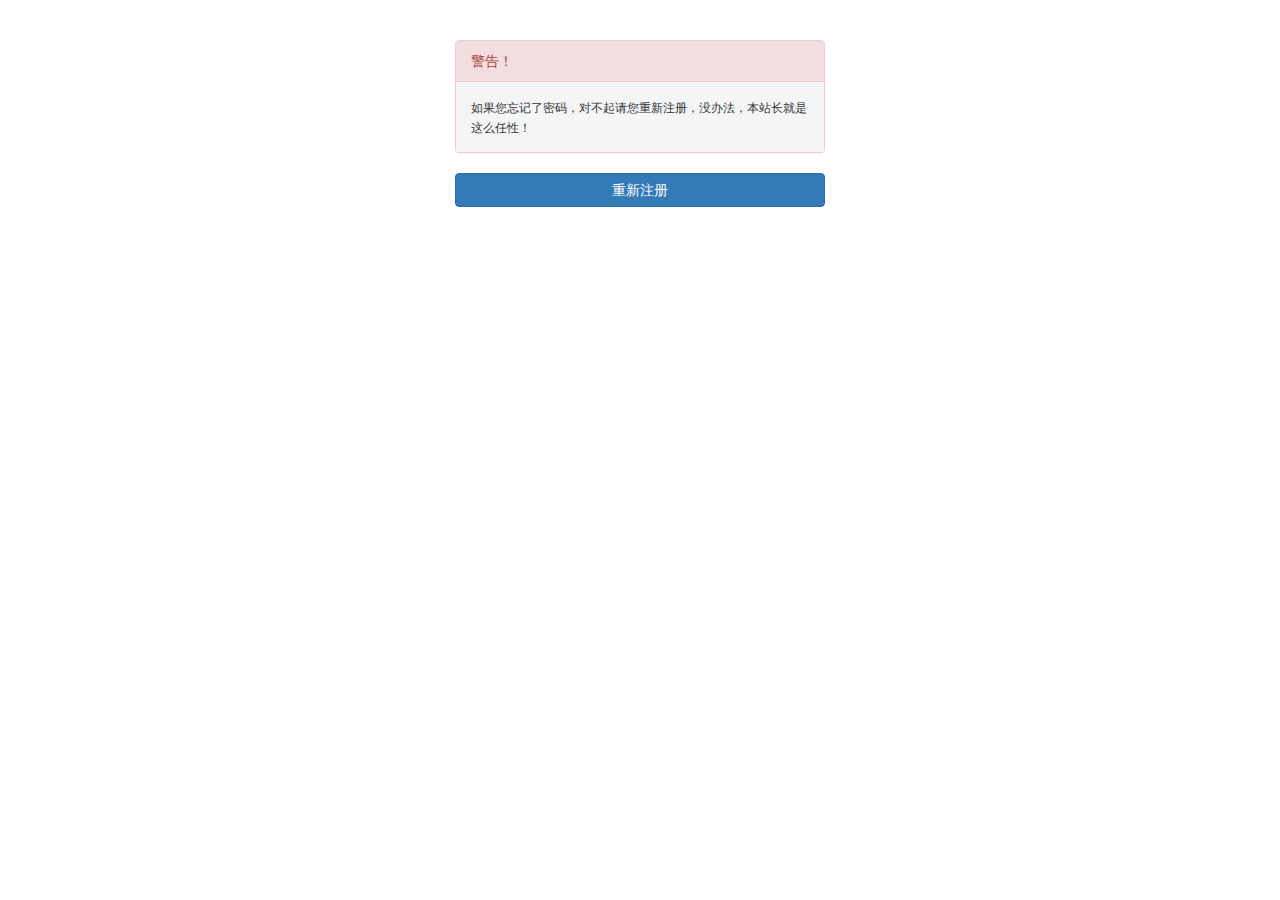
<file: danger.html>
<!DOCTYPE html>
<html lang="en">
<head>
    <meta charset="UTF-8">
    <meta name="viewport" content="width=device-width, initial-scale=1.0">
    <meta http-equiv="X-UA-Compatible" content="ie=edge">
    <title>password</title>
    <link rel="stylesheet" href="css/bootstrap.min.css">
    <link rel="stylesheet" href="css/main.css">
</head>
<body>
    <div class="container container-small">
        <div class="panel panel-danger">
            <div class="panel-heading">
警告！
            </div>
            <div class="panel-body" style="background:#f4f5f6;">
               <small>如果您忘记了密码，对不起请您重新注册，没办法，本站长就是这么任性！</small> 
            </div>
        </div>
        <a href="./login.html" class="btn btn-primary btn-block">重新注册</a>
    </div>
</body>
</html>
</file>
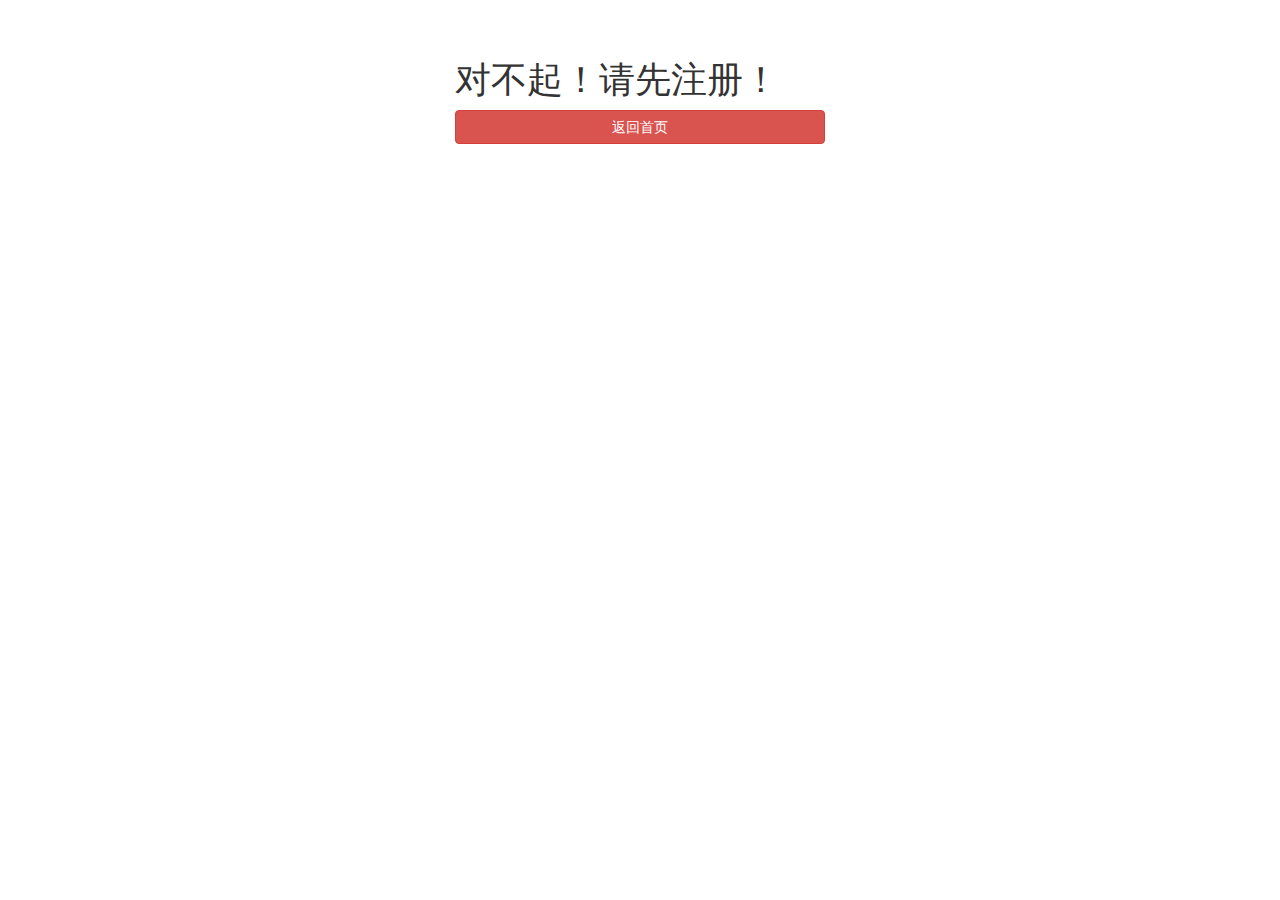
<file: info.html>
<!DOCTYPE html>
<html lang="en">
<head>
    <meta charset="UTF-8">
    <meta name="viewport" content="width=device-width, initial-scale=1.0">
    <meta http-equiv="X-UA-Compatible" content="ie=edge">
    <title>info</title>
    <link rel="stylesheet" href="css/bootstrap.min.css">
    <link rel="stylesheet" href="css/main.css">
</head>
<body>
    <div class="container container-small">
     <h1>对不起！请先注册！</h1>
     <a href="index.html "class='btn btn-danger btn-block'>返回首页</a>
    </div>
</body>
</html>
</file>
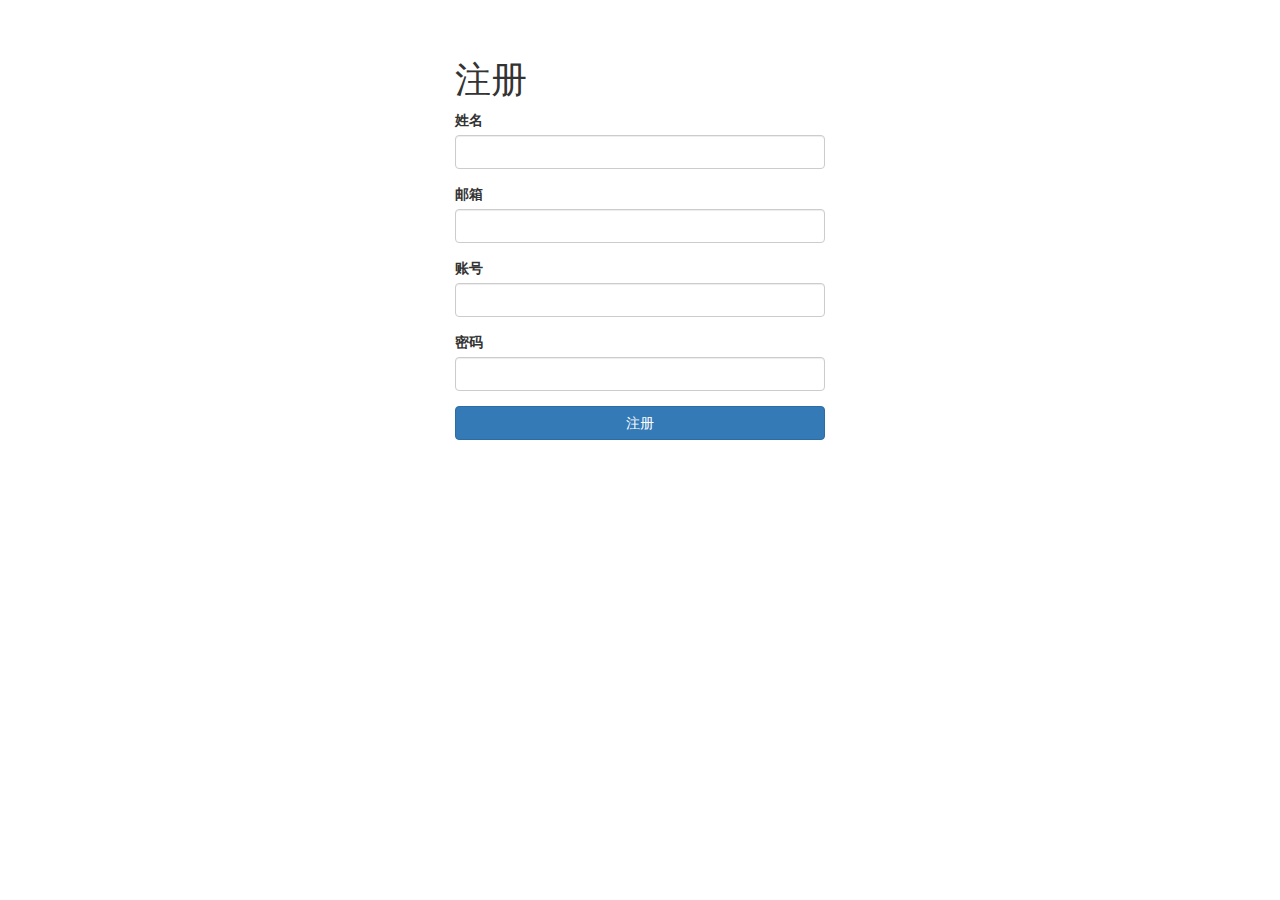
<file: login.html>
<!DOCTYPE html>
<html lang="en">
<head>
    <meta charset="UTF-8">
    <meta name="viewport" content="width=device-width, initial-scale=1.0">
    <meta http-equiv="X-UA-Compatible" content="ie=edge">
    <title>login</title>
    <link rel="stylesheet" href="css/bootstrap.min.css">
    <link rel="stylesheet" href="css/main.css">
</head>
<body>
    <div class="container container-small">
            
    <form>
        <h1>注册</h1>
        <div class="form-group">
            <label >姓名</label>
            <input type="text"class="form-control">
        </div>
        <div class="form-group">
            <label for="">邮箱</label>
            <input type="email" class="form-control">
        </div>
        <div class="form-group">
            <label for="">账号</label>
            <input type="text" class="form-control">
        </div>
        <div class="form-group">
            <label >密码</label>
            <input type="password" class="form-control">
        </div>
        <div class="form-group">
        <a href="./success.html"type='submit' class="btn btn-primary btn-block">注册</a>
    </div>
    </form>
    
    </div>
</body>
</html>
</file>
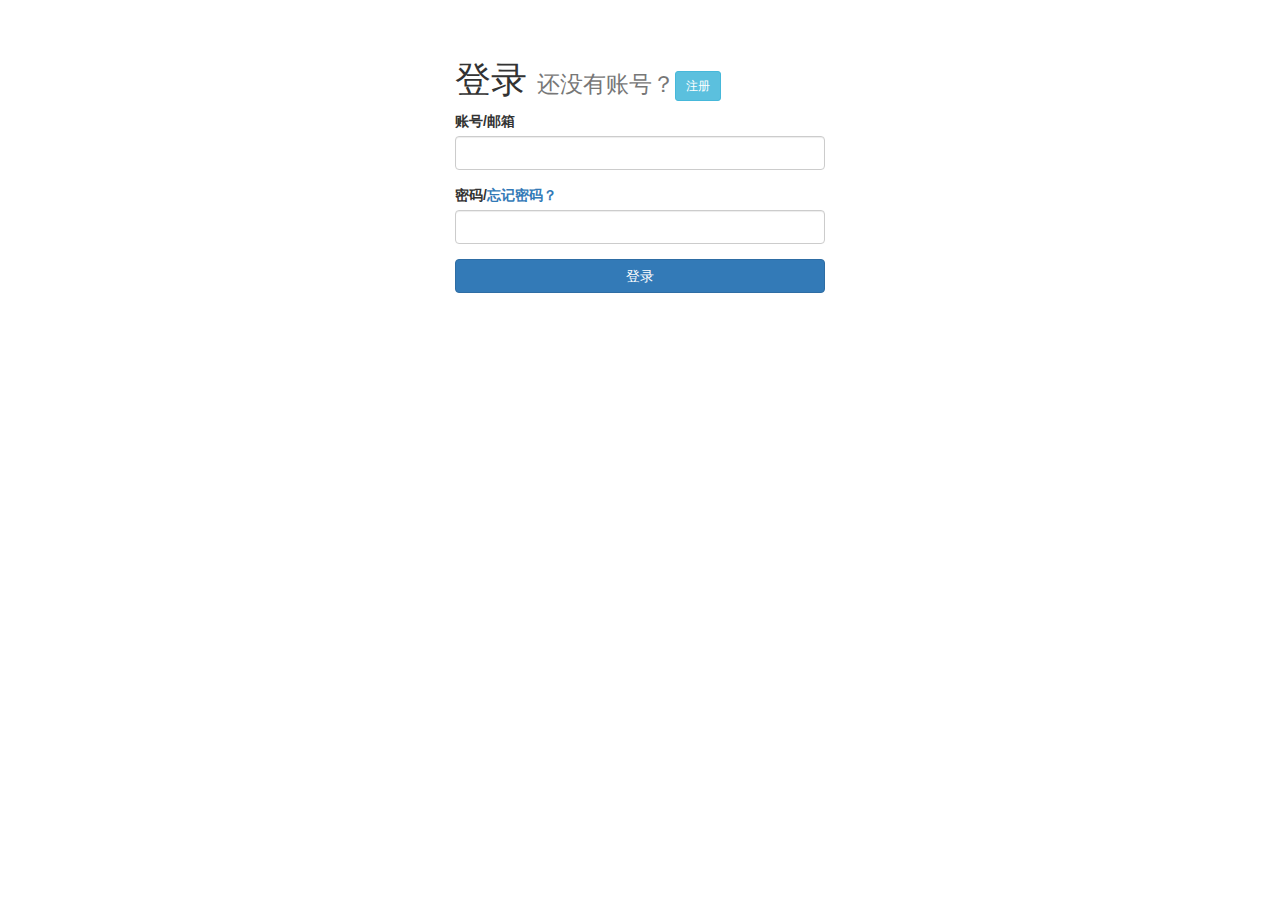
<file: sign.html>
<!DOCTYPE html>
<html lang="en">
<head>
    <meta charset="UTF-8">
    <meta name="viewport" content="width=device-width, initial-scale=1.0">
    <meta http-equiv="X-UA-Compatible" content="ie=edge">
    <title>sign</title>
    <link rel="stylesheet" href="css/bootstrap.min.css">
    <link rel="stylesheet" href="css/main.css">
</head>
<body>
    <div class="container container-small">
   <h1>登录
       <small>还没有账号？<a href="login.html" class="btn btn-info btn-sm">注册</a></small>
       
   </h1>
   <form >
       <div class="form-group">
           <label >账号/邮箱</label>
           <input type="text" class="form-control">
       </div>
       <div class="form-group">
           <label >密码/<a href="danger.html">忘记密码？</a></label>
           <input type="password" class="form-control">
       </div>
       <div class="form-group">
           <a href="./index.html" class="btn btn-primary btn-block">登录</a>
       </div>
   </form>

    </div>
</body>
</html>
</file>
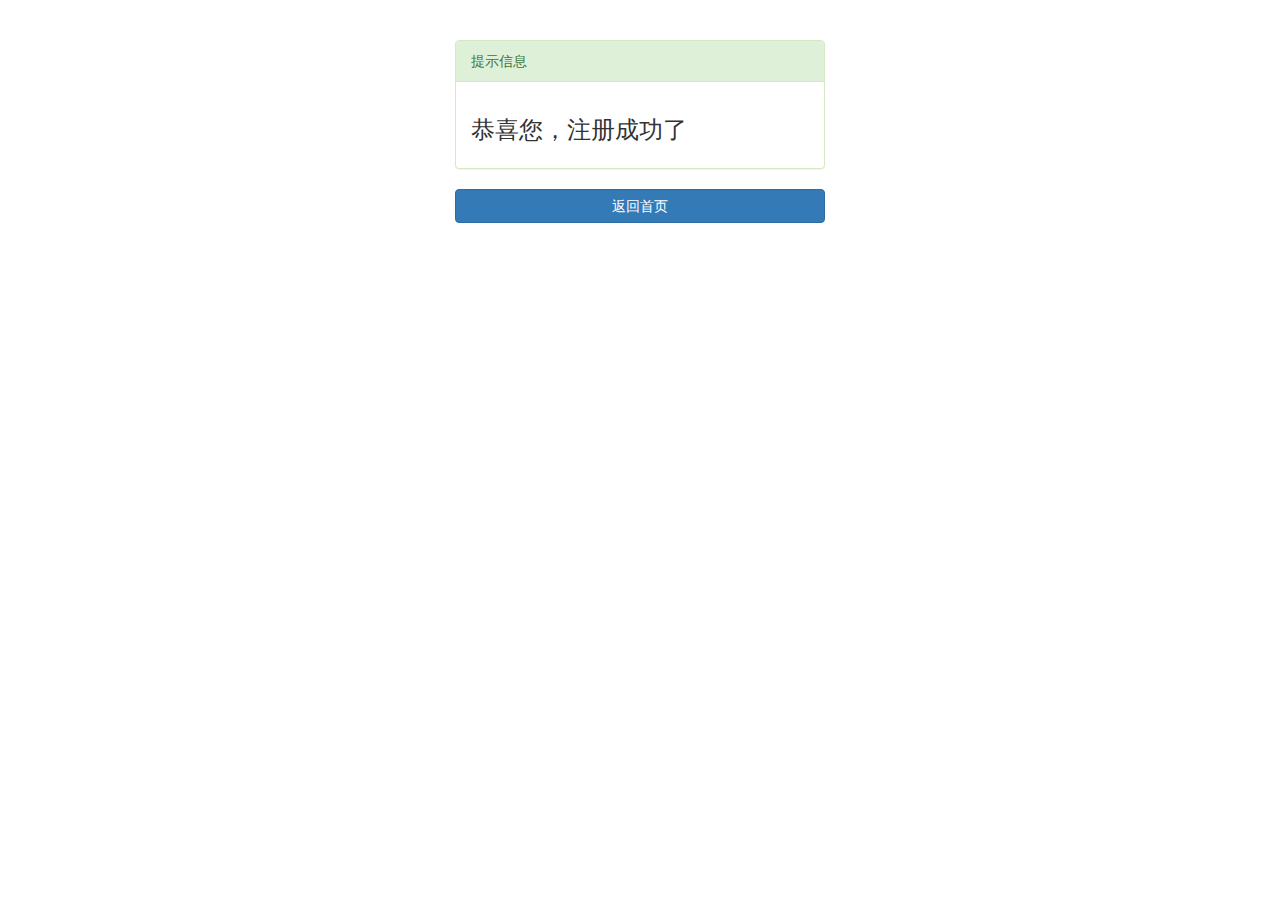
<file: success.html>
<!DOCTYPE html>
<html lang="en">
<head>
    <meta charset="UTF-8">
    <meta name="viewport" content="width=device-width, initial-scale=1.0">
    <meta http-equiv="X-UA-Compatible" content="ie=edge">
    <title>sucess</title>
    <link rel="stylesheet" href="css/bootstrap.min.css">
    <link rel="stylesheet" href="css/main.css">
</head>
<body>
    <div class="container container-small">
        <div class="panel panel-success">
            <div class="panel-heading">
            提示信息
            </div>
            <div class="panel-body">
                <h3>恭喜您，注册成功了</h3>
            </div>
            </div>
            <a href="index.html" class="btn btn-primary btn-block">返回首页</a>
        </div>
    </div>
</body>
</html>
</file>
<file: css/main.css>
.co{
    color:red;
    font-size: 30px;
}
.navbar-brand a:hover{
    text-decoration: none;
    color: red;
}
.sidebar .list-group-item{
    text-align: center;
    border: 0px;
    border-radius: 3px;
    margin-bottom: 3px;
}
.sidebar .list-group-item:hover{
    background-color: red;
    color: #eee;
}
.sidebar{
    width: 60%;
    float: right;
}
.sidebar .list-group-item:first-child{
    color: #eee;
    background-color: red;
}
img{
    display: block;
    max-width: 100%;
    border-radius: 3px;
}
.news-list-item .title{
    font-weight: bold;
    font-size: 20px;
    line-height: 1.5;
    display: block;
    color: black;
}
.avtar{
    display: inline-block;
    margin-right: 5px;
}
.avtar img{
    display: inline-block;
    width: 18px;
    height: 18px;
    margin-left: 5px;
    
}
.info span{
    color: #888;
    font-size: 14px;
    padding: 20px 0;
}
.news-list-item{
    margin-bottom: 4px;
}
.news-list-item .title:hover{
    text-decoration: none;
    color:#23527c;
}
.tubiao{
    font-size: 30px;
    color: rgb(255, 0, 106);
}
.sidebar-card{
    margin-top: 20px;
    background-color: #f4f5f6;
    border-top: 2px solid #dd182b;
}
.fr{
    float: right;
    margin-top: 10px;
    margin-right: 20px;
}
.sidebar-card ul {

    list-style: none;
    padding: 0;
}
.sidebar-card ul li{
    height: 10px;
}

.sidebar-card ul li a{
    color:#222;
    font-size: 14px;
    margin-left: 7px;
    padding: 0 5px;
    text-align: center;
    text-decoration: none;
}
.sidebar-card ul li span{
    margin-left: 20px;
}
.sidebar-card ul li a:hover,
.fr:hover,
.side-list ul li a:hover{
    color: #dd182b;
}
.sidebar-item{
    background-color: #f4f5f6;
    border-top:2px solid #dd182b;
}
.sidebar-item .heading{
    font-weight: bold;
    font-size: 20px;
    padding: 4px;
}
.sidebar-item .side-list  ul {
 list-style: none;
 padding: 5px 20px;
}
.side-list ul li {
    display: inline-block;
}
.side-list ul li a{
    font-size: 14px;
    margin:0 6px;
    line-height: 1.5;
    color: #888;
    text-decoration: none; 
}
.side-footer{
    background-color: #f4f5f6;
    font-size: 13px;
    line-height: 1.5;
    padding: 10px;
}
.foot img{
    display: block;
    max-width: 100%;
    float: left;
}
.container-small{
    
    max-width: 400px;
    margin: 40px auto;

}
.art .title{
    line-height: 1.3;
}
.news-status{
    color: #999;
    padding: 0 18px;
}
.art .content{
    font-size: 16px;
    line-height: 1.5;

}
.art .content img{
    display: block;
    width: 80%;
    
}
#iphone{
    display:none;
    position: absolute;
    right: 4px;
    top: 12px;
}
#iphone a{
    text-decoration: none;
    color: #888;
}
#iphone a:hover{
    color: #dd182b;
}
</file>
